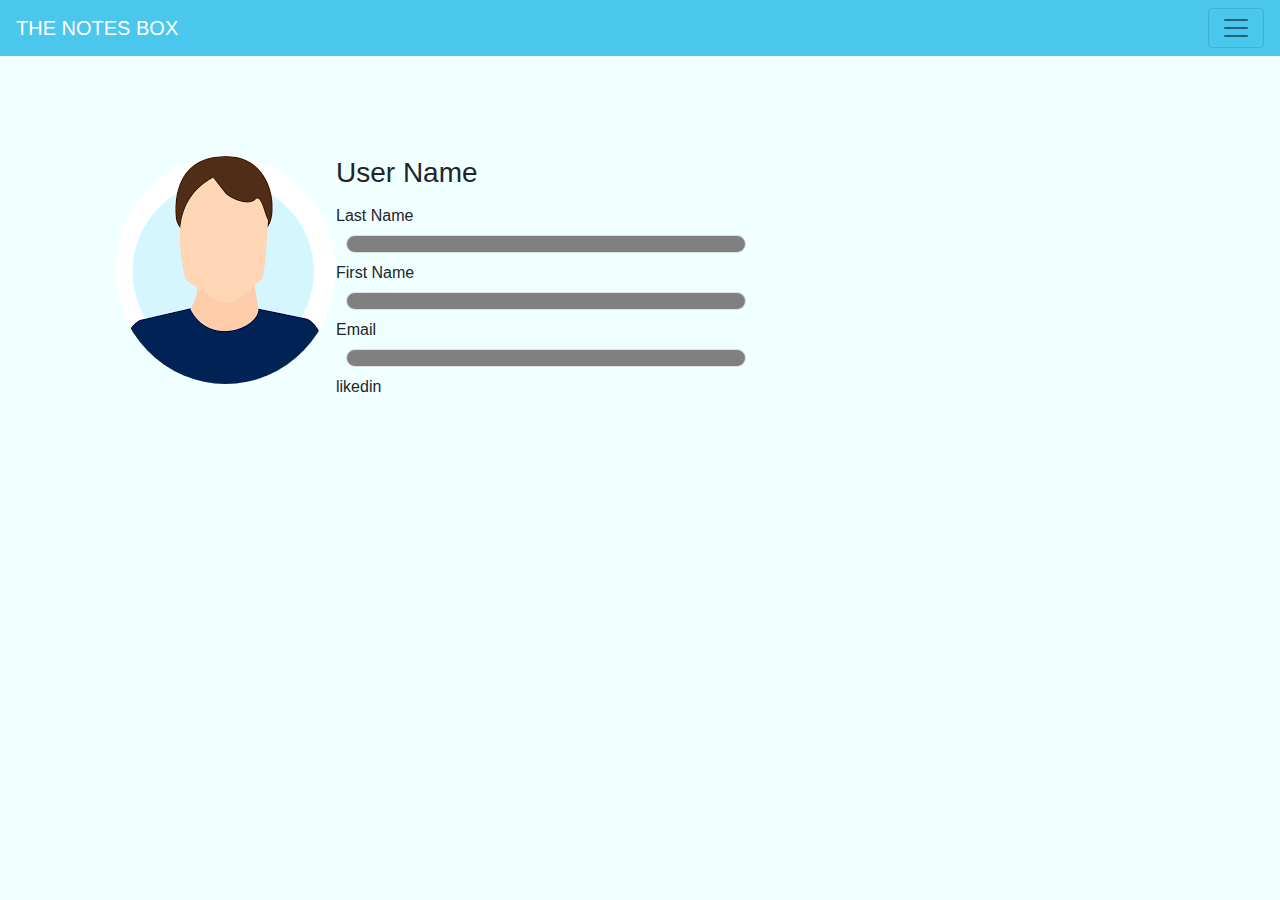
<file: profil.html>
<!-- Page de lecture du profil -->
<!DOCTYPE html>
<html>
<head>
    <link rel="stylesheet" href="https://stackpath.bootstrapcdn.com/bootstrap/4.3.1/css/bootstrap.min.css" integrity="sha384-ggOyR0iXCbMQv3Xipma34MD+dH/1fQ784/j6cY/iJTQUOhcWr7x9JvoRxT2MZw1T" crossorigin="anonymous">
    <link rel="stylesheet" href="profil.css" type="text/css"/>
    </head>

<body>
     <nav class="navbar  navbar-light bg-primary">
            <a class="navbar-brand" href="#">THE NOTES BOX</a>
            <button class="navbar-toggler" type="button" data-toggle="collapse" data-target="#navbarSupportedContent" aria-controls="navbarSupportedContent" aria-expanded="false" aria-label="Toggle navigation">
              <span class="navbar-toggler-icon"></span>
            </button>

            <div class="collapse navbar-collapse" id="navbarSupportedContent">
              <ul class="navbar-nav mr-auto">
                <li class="nav-item active">
                  <a class="nav-link" href="#">profil <span class="sr-only">(current)</span></a>
                </li>
                <li class="nav-item">
                  <a class="nav-link" href="#">invitation</a>
                </li>
                <li class="nav-item dropdown">
                  <a class="nav-link" href="#">
                    deconnexion
                  </a>
                </li>
                <li class="nav-item">
                  <a class="nav-link" href="#" tabindex="-1" aria-disabled="true">nouvel onglet</a>
                </li>
              </ul>
            </div>
          </nav>
     <aside class="profil">
       
       <!--<template id="apProfil">-->
       
         <div class="container-fluid well">
     
	       <div class="row-fluid">
            <div class="d-flex flex-row bd-highlight mb-3">
                <div class="span2" >
		              <img src="t%C3%A9l%C3%A9chargement.png" class="rounded-circle">
                </div>
        
                <div class="span8">
                    <h3>User Name</h3>
                    <p></p>
                    <h6>Last Name</h6>
                   <div class="border"> <p></p></div>
                    <h6>First Name</h6>
                    <div class="border"><p></p></div>
                   <h6>Email</h6>
                    <div class="border"><p></p></div>
                    <h6>likedin</h6>
                    <p class="text-left">
                        <i class="icon-facebook">
                        </i>
                        <i class="icon-twitter">
                        </i>
                    </p></div>
            </div>
        
            <div class="span2">
            <div class="btn-group">
                
    
                    <span class="icon-cog icon-white"></span><span class="caret"></span>
                
            </div>
        </div>
        </div>
    </div>
    </aside>
   
    <script src="https://code.jquery.com/jquery-3.3.1.slim.min.js" integrity="sha384-q8i/X+965DzO0rT7abK41JStQIAqVgRVzpbzo5smXKp4YfRvH+8abtTE1Pi6jizo" crossorigin="anonymous"></script>
<script src="https://cdnjs.cloudflare.com/ajax/libs/popper.js/1.14.7/umd/popper.min.js" integrity="sha384-UO2eT0CpHqdSJQ6hJty5KVphtPhzWj9WO1clHTMGa3JDZwrnQq4sF86dIHNDz0W1" crossorigin="anonymous"></script>
<script src="https://stackpath.bootstrapcdn.com/bootstrap/4.3.1/js/bootstrap.min.js" integrity="sha384-JjSmVgyd0p3pXB1rRibZUAYoIIy6OrQ6VrjIEaFf/nJGzIxFDsf4x0xIM+B07jRM" crossorigin="anonymous"></script>
    
    
    </body>

</html>
</file>
<file: profil.css>
*{
    box-sizing: border-box;
}

body{
    height: 900px;
    width: 100vw;
    padding: 0;
    margin: 0;
    background-color: azure;
}

.profil{
    margin: 100px 100px 100px 100px;
}

/* barre de navigation*/
.appcontainer{
    display: flex;
    height: 900px;
    width: 100%;
    padding: 0;
    margin: 0;
}

.leftpost{
    display: flex;
    width: 70%;
    height: 100%;
    background-color: white;
    padding: 50px;
}

.container-leftpost{
    background-color: rgb(230, 230, 230);
    width: 100%;
    height: 100%;
    border-radius: 20px;
}

.rightmenu {
    display: flex;
    flex-direction: column;
    align-items: center;
    height: 100%;
    width: 30%;
    background-color: rgb(230, 230, 230);
}

a{
    color: white !important;
}

.navbar{
 background-color: rgb(75, 198, 237)!important;
}

.users, .category{
    margin: 20px;
    border-radius: 20px;
    width: 90%;
    height: 50%;
    background-color: white;
}

.category{
    margin-top: 0;
}
.border{
    margin: 10px;
    border-radius: 20px;
    width: 400px;
    background-color: gray;
}

/*inscription*/

.formulaire{
    background-color:skyblue;
    border-radius: 50px;
    display: flex;
    flex-direction: column;
    text-align: center;
    padding: 50px;
    /*margin: 300px;*/
    box-shadow: 20px 1px 30px black;
    max-width: 350px;
    margin: 20px auto;
    
}

.form-text{
    text-align: left;
}
.btn {
    margin: auto;
}
</file>
